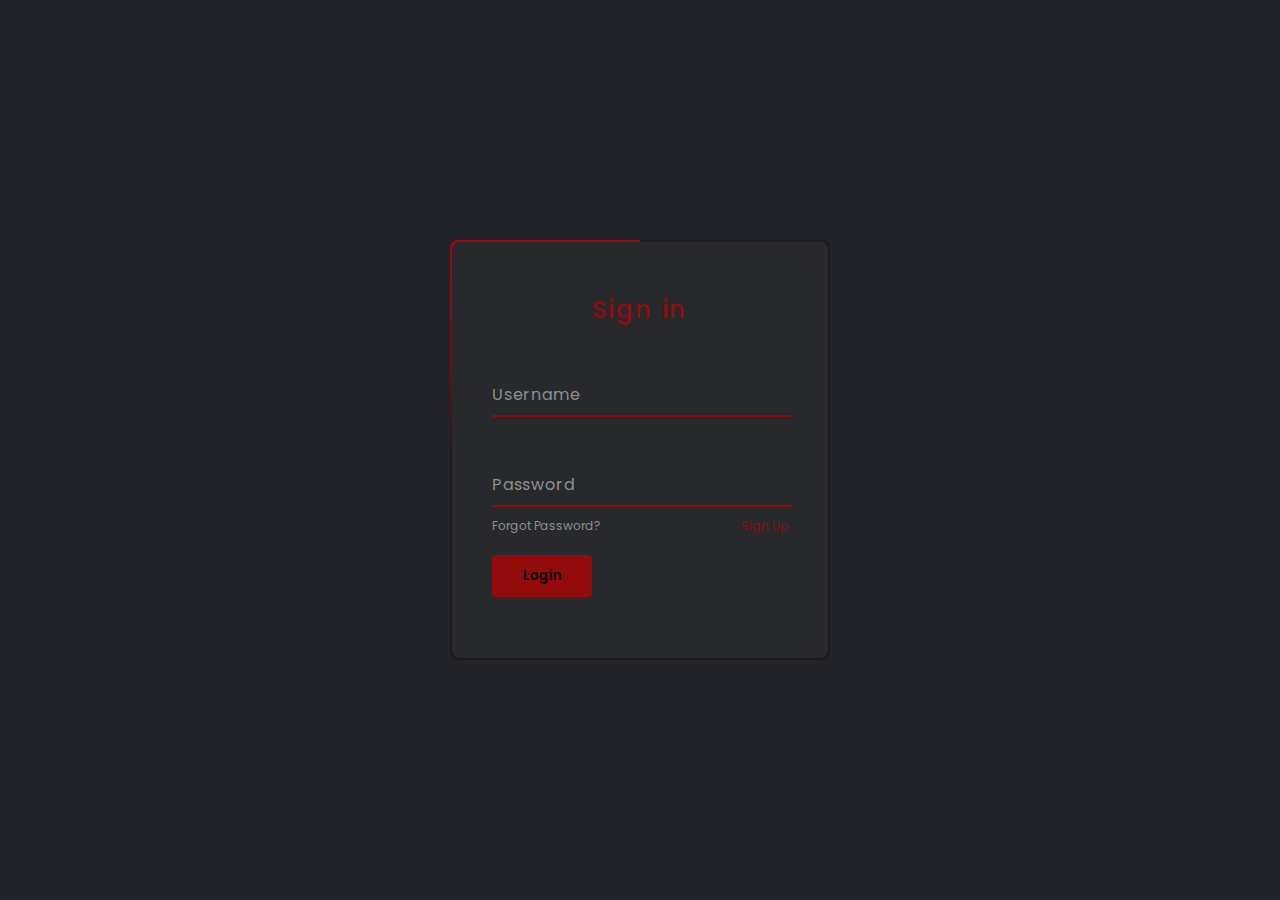
<file: index.html>
<!DOCTYPE html>
<html lang="en">
<head>
	<meta charset="UTF-8">
	<title>Namelist</title>
	<link rel="stylesheet" href="style.css">
	<style>
		body {
			display: flex;
			justify-content: center;
			align-items: center;
			height: 100vh;
			margin: 0;
		}
		.box {
			text-align: center;
		}
	</style>
	<script>
		window.addEventListener('DOMContentLoaded', (event) => {
			document.getElementById("loginForm").addEventListener("submit", function(event) {
				event.preventDefault();

				var usernameInput = document.getElementById("usernameInput");
				var passwordInput = document.getElementById("passwordInput");
				var loginMessage = document.getElementById("loginMessage");

				var username = usernameInput.value;
				var password = passwordInput.value;

				if (username === "admin" && password === "1234") {
					loginMessage.textContent = "Login successful!";
					loginMessage.className = "success";
					window.location.href = "https://youtu.be/9jdGGA4qp3g";
				} else {
					loginMessage.textContent = "Invalid username or password. Please try again.";
					loginMessage.className = "error";
				}

				usernameInput.value = "";
				passwordInput.value = "";
			});
		});
	</script>
</head>
<body>
	<div class="box">
		<form id="loginForm" action="login.php" autocomplete="off">
			<h2>Sign in</h2>
			<div class="inputBox">
				<input type="text" id="usernameInput" name="username" required="required">
				<span>Username</span>
				<i></i>
			</div>
			<div class="inputBox">
				<input type="password" id="passwordInput" name="password" required="required">
				<span>Password</span>
				<i></i>
			</div>
			<div class="links">
				<a href="#">Forgot Password?</a>
				<a href="#">Sign Up</a>
			</div>
			<input type="submit" value="Login">
			<p id="loginMessage"></p>
		</form>
	</div>
</body>
</html>
</file>
<file: style.css>
@import url('https://fonts.googleapis.com/css2?family=Poppins:wght@300;400;500;600;700;800;900&display=swap');
*
{
	margin: 0;
	padding: 0;
	box-sizing: border-box;
  font-family: 'Poppins', sans-serif;
}
body 
{
	display: flex;
	justify-content: center;
	align-items: center;
	min-height: 100vh;
	flex-direction: column;
	background: #23242a;
}
.box 
{
	position: relative;
	width: 380px;
	height: 420px;
	background: #1c1c1c;
	border-radius: 8px;
	overflow: hidden;
}
.box::before 
{
	content: '';
	z-index: 1;
	position: absolute;
	top: -50%;
	left: -50%;
	width: 380px;
	height: 420px;
	transform-origin: bottom right;
	background: linear-gradient(0deg,transparent,#920c0c,#920c0c);
	animation: animate 6s linear infinite;
}
.box::after 
{
	content: '';
	z-index: 1;
	position: absolute;
	top: -50%;
	left: -50%;
	width: 380px;
	height: 420px;
	transform-origin: bottom right;
	background: linear-gradient(0deg,transparent,#920c0c,#920c0c);
	animation: animate 6s linear infinite;
	animation-delay: -3s;
}
@keyframes animate 
{
	0%
	{
		transform: rotate(0deg);
	}
	100%
	{
		transform: rotate(360deg);
	}
}
form 
{
	position: absolute;
	inset: 2px;
	background: #28292d;
	padding: 50px 40px;
	border-radius: 8px;
	z-index: 2;
	display: flex;
	flex-direction: column;
}
h2 
{
	color: #920c0c;
	font-weight: 500;
	text-align: center;
	letter-spacing: 0.1em;
}
.inputBox 
{
	position: relative;
	width: 300px;
	margin-top: 35px;
}
.inputBox input 
{
	position: relative;
	width: 100%;
	padding: 20px 10px 10px;
	background: transparent;
	outline: none;
	box-shadow: none;
	border: none;
	color: #23242a;
	font-size: 1em;
	letter-spacing: 0.05em;
	transition: 0.5s;
	z-index: 10;
}
.inputBox span 
{
	position: absolute;
	left: 0;
	padding: 20px 0px 10px;
	pointer-events: none;
	font-size: 1em;
	color: #8f8f8f;
	letter-spacing: 0.05em;
	transition: 0.5s;
}
.inputBox input:valid ~ span,
.inputBox input:focus ~ span 
{
	color: #ff4747;
	transform: translateX(0px) translateY(-34px);
	font-size: 0.75em;
}
.inputBox i 
{
	position: absolute;
	left: 0;
	bottom: 0;
	width: 100%;
	height: 2px;
	background: #920c0c;
	border-radius: 4px;
	overflow: hidden;
	transition: 0.5s;
	pointer-events: none;
	z-index: 9;
}
.inputBox input:valid ~ i,
.inputBox input:focus ~ i 
{
	height: 44px;
}
.links 
{
	display: flex;
	justify-content: space-between;
}
.links a 
{
	margin: 10px 0;
	font-size: 0.75em;
	color: #8f8f8f;
	text-decoration: beige;
}
.links a:hover, 
.links a:nth-child(2)
{
	color: #920c0c;
}
input[type="submit"]
{
	border: none;
	outline: none;
	padding: 11px 25px;
	background: #920c0c;
	cursor: pointer;
	border-radius: 4px;
	font-weight: 600;
	width: 100px;
	margin-top: 10px;
}
input[type="submit"]:active 
{
	opacity: 0.8;
}
</file>
